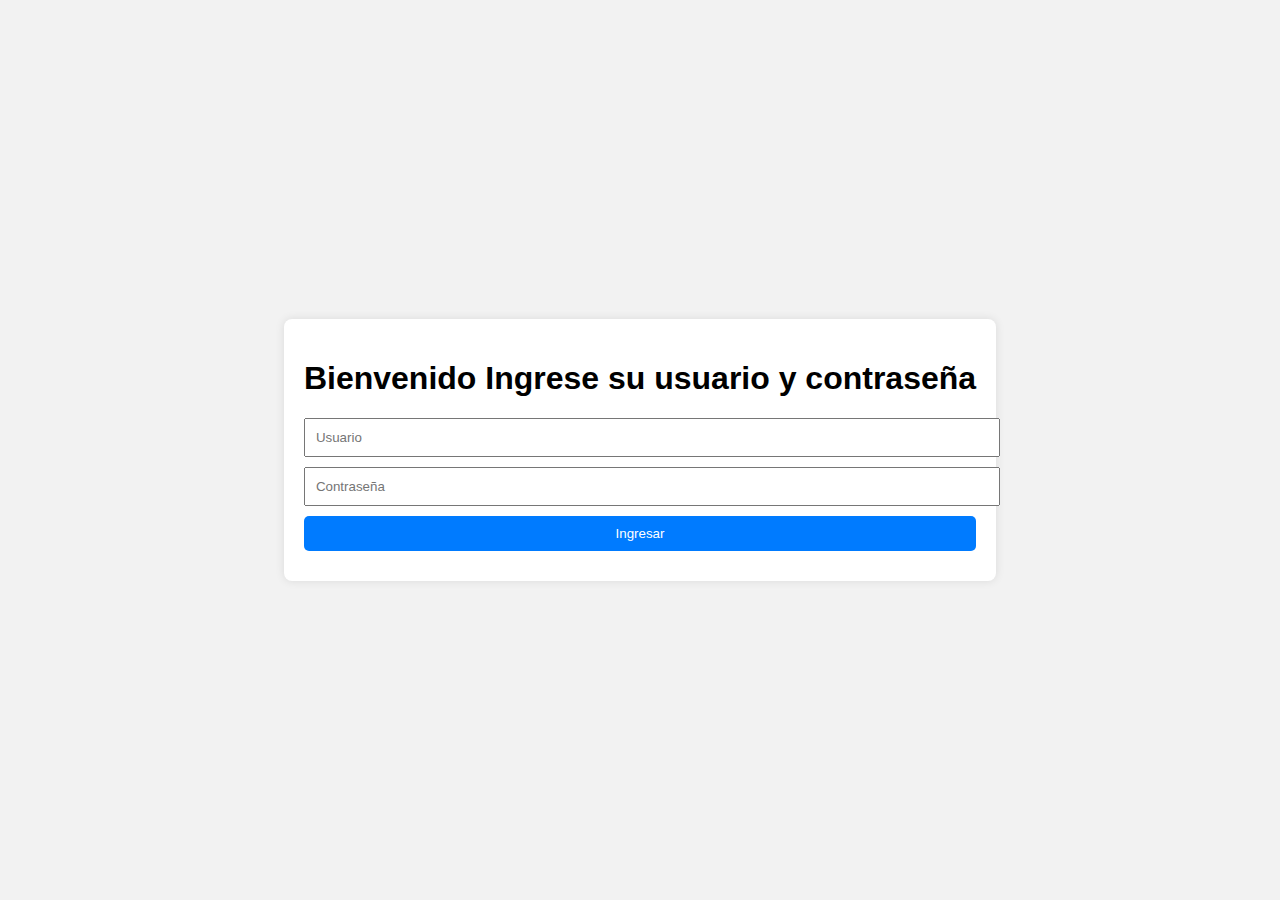
<file: index.html>
<!DOCTYPE html>
<html lang="es">
<head>
    <meta charset="UTF-8">
    <meta name="viewport" content="width=device-width, initial-scale=1.0">
    <link rel="stylesheet" href="styles.css">
    <title>Página de Inicio - Login</title>
</head>
<body>
    <div class="login-container">
        <h1>Bienvenido Ingrese su usuario y contraseña</h1>
        <form id="loginForm">
            <input type="text" id="username" placeholder="Usuario" required>
            <input type="password" id="password" placeholder="Contraseña" required>
            <button type="submit">Ingresar</button>
        </form>
        <div id="message"></div>
    </div>

    <script src="script.js"></script>
</body>
</html>
</file>
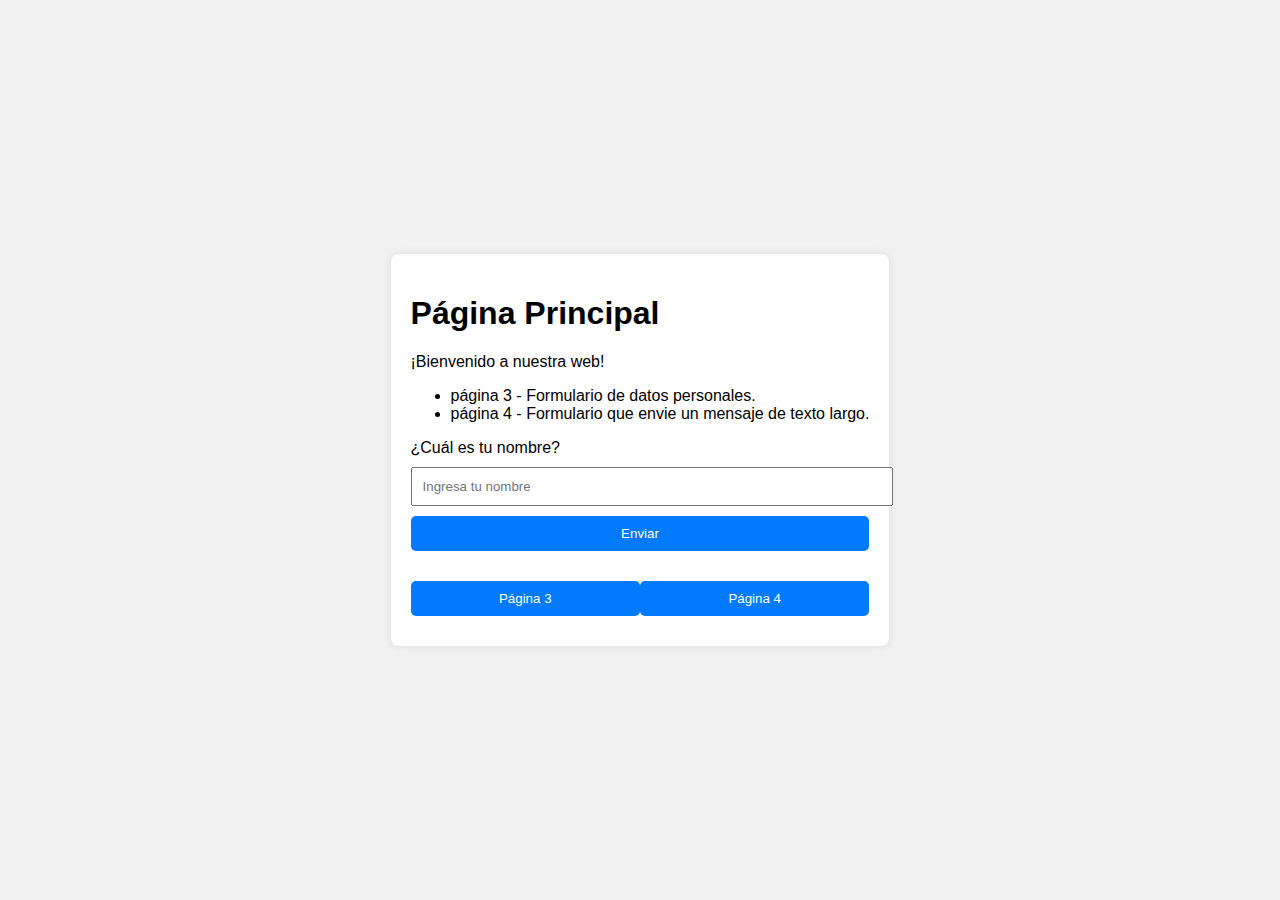
<file: pagina2.html>
<!DOCTYPE html>
<html lang="es">
<head>
    <meta charset="UTF-8">
    <meta name="viewport" content="width=device-width, initial-scale=1.0">
    <link rel="stylesheet" href="styles.css">
    <title>Página Principal</title>
</head>
<body>
    <div class="main-container">
        <h1>Página Principal</h1>
        <p id="welcomeMessage">¡Bienvenido a nuestra web! </p>
        <ul>
            <li>página 3 - Formulario de datos personales.</li>
            <li>página 4 - Formulario que envie un mensaje de texto largo.</li>
        </ul>
        <div>
            <label for="userNameInput">¿Cuál es tu nombre?</label>
            <input type="text" id="userNameInput" placeholder="Ingresa tu nombre">
        </div>
        <button id="welcomeButton">Enviar</button>
        <h2 id="welcomeMessage"></h2>
        
        <div class="button-container">
            <button onclick="location.href='pagina3.html'">Página 3</button>
            <button onclick="location.href='pagina4.html'">Página 4</button>
        </div>
    </div>

    <script src="script.js"></script>
</body>
</html>
</file>
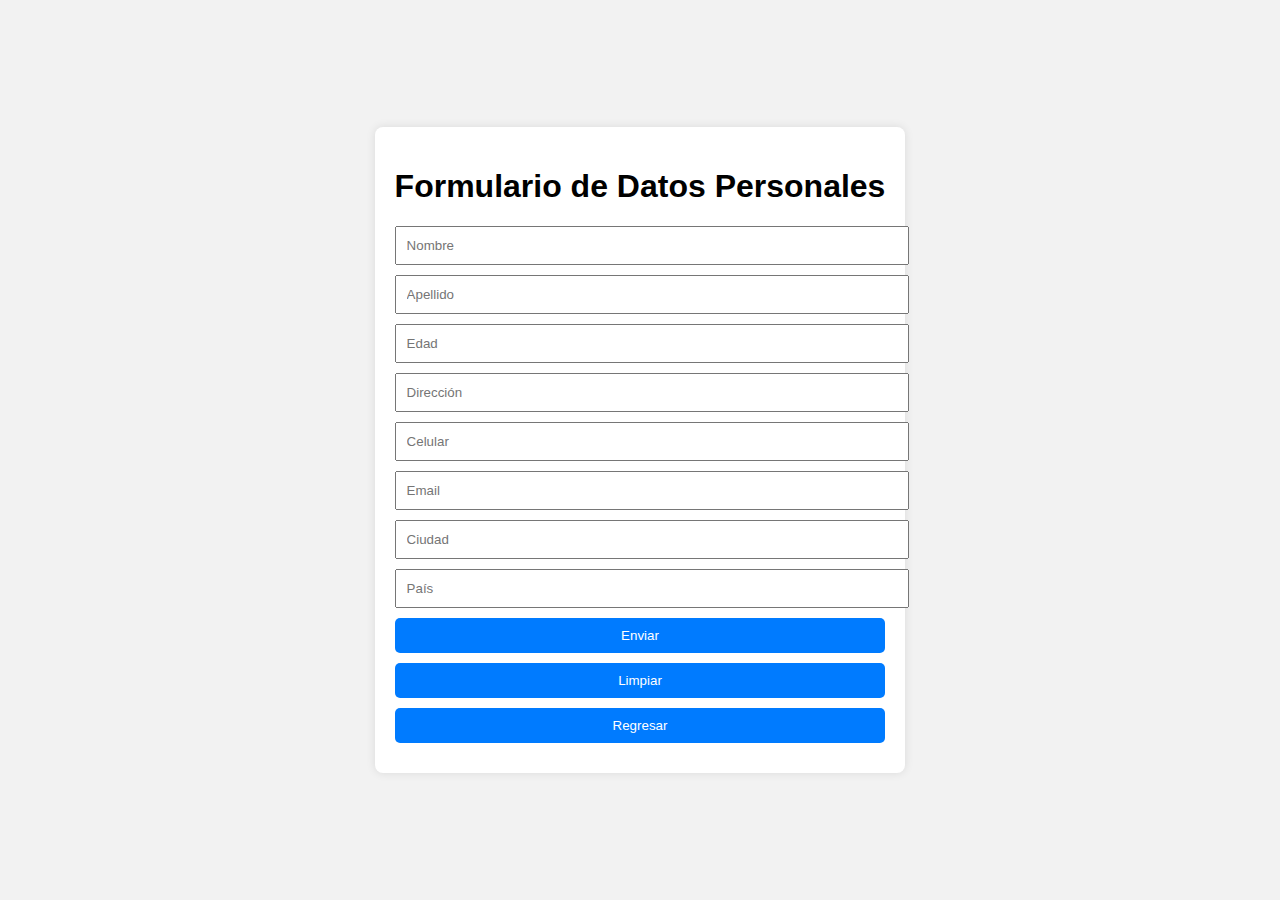
<file: pagina3.html>
<!DOCTYPE html>
<html lang="es">
<head>
    <meta charset="UTF-8">
    <meta name="viewport" content="width=device-width, initial-scale=1.0">
    <link rel="stylesheet" href="styles.css">
    <title>Página 3</title>
</head>
<body>
    <div class="form-container">
        <h1>Formulario de Datos Personales</h1>
        <form id="personalDataForm">
            <input type="text" placeholder="Nombre" required>
            <input type="text" placeholder="Apellido" required>
            <input type="number" placeholder="Edad" required>
            <input type="text" placeholder="Dirección" required>
            <input type="text" placeholder="Celular" required>
            <input type="email" placeholder="Email" required>
            <input type="text" placeholder="Ciudad" required>
            <input type="text" placeholder="País" required>
            <button type="submit">Enviar</button>
            <button type="button" onclick="this.form.reset();">Limpiar</button>
        </form>
        <div id="formMessage"></div>
        <button onclick="location.href='pagina2.html'">Regresar</button>
    </div>

    <script src="script.js"></script>
</body>
</html>
</file>
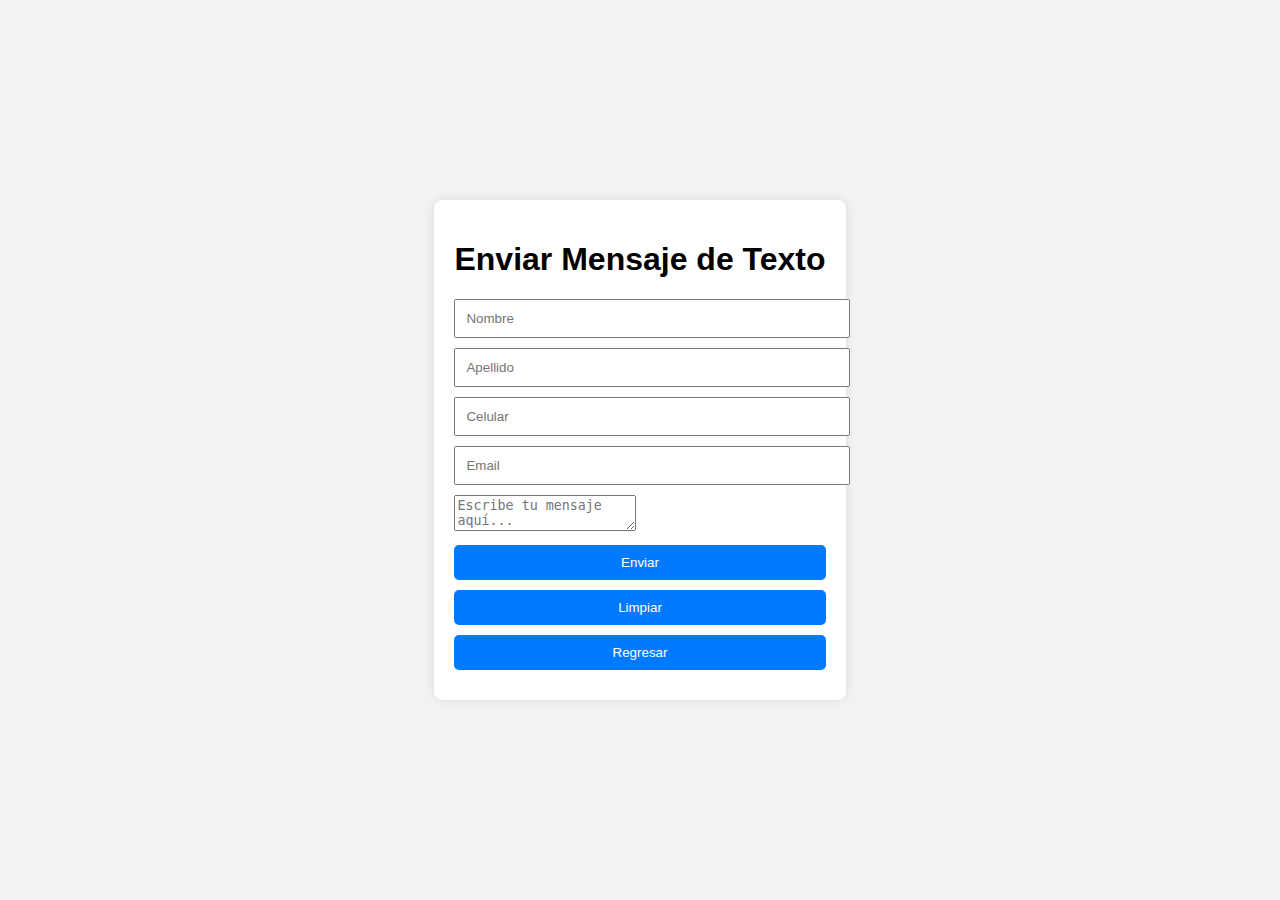
<file: pagina4.html>
<!DOCTYPE html>
<html lang="es">
<head>
    <meta charset="UTF-8">
    <meta name="viewport" content="width=device-width, initial-scale=1.0">
    <link rel="stylesheet" href="styles.css">
    <title>Página 4</title>
</head>
<body>
    <div class="form-container">
        <h1>Enviar Mensaje de Texto</h1>
        <form id="messageForm">
            <input type="text" placeholder="Nombre" required>
            <input type="text" placeholder="Apellido" required>
            <input type="text" placeholder="Celular" required>
            <input type="email" placeholder="Email" required>
            <textarea placeholder="Escribe tu mensaje aquí..." required></textarea>
            <button type="submit">Enviar</button>
            <button type="button" onclick="this.form.reset();">Limpiar</button>
        </form>
        <div id="messageResponse"></div>
        <button onclick="location.href='pagina2.html'">Regresar</button>
    </div>

    <script src="script.js"></script>
</body>
</html>
</file>
<file: styles.css>
body {
    font-family: Arial, sans-serif;
    background-color: #f2f2f2;
    display: flex;
    justify-content: center;
    align-items: center;
    height: 100vh;
    margin: 0;
}

.login-container, .main-container, .form-container {
    background-color: #fff;
    padding: 20px;
    border-radius: 8px;
    box-shadow: 0 0 10px rgba(0, 0, 0, 0.1);
}

input, button {
    display: block;
    width: 100%;
    margin: 10px 0;
    padding: 10px;
}

button {
    background-color: #007bff;
    color: white;
    border: none;
    border-radius: 5px;
    cursor: pointer;
}

button:hover {
    background-color: #0056b3;
}

.button-container {
    display: flex;
    justify-content: space-between;
}
</file>
